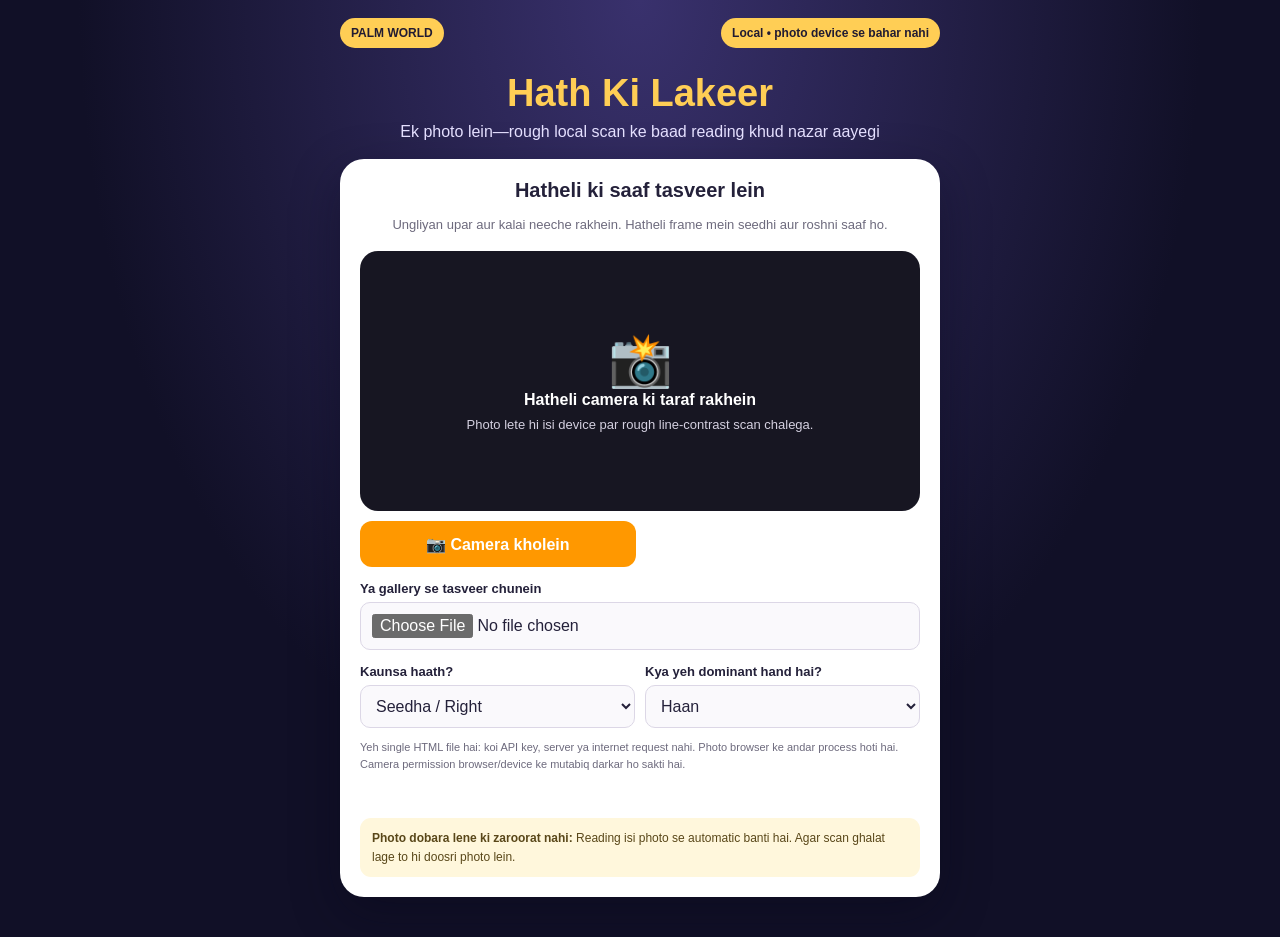
<file: index.html>
<!DOCTYPE html>
<html lang="ur">
<head>
<meta charset="UTF-8">
<meta name="viewport" content="width=device-width, initial-scale=1.0">
<meta name="theme-color" content="#171332">
<title>Palm World - Local Palm Guide</title>
<link rel="stylesheet" href="./styles.css">
</head>
<body>
<header class="top">
  <span class="badge">PALM WORLD</span>
  <span class="badge">Local • photo device se bahar nahi</span>
</header>
<main>
  <section class="hero">
    <h1>Hath Ki Lakeer</h1>
    <p>Ek photo lein—rough local scan ke baad reading khud nazar aayegi</p>
  </section>
  <section class="card" aria-labelledby="step-title">
    <div class="intro">
      <h2 id="step-title">Hatheli ki saaf tasveer lein</h2>
      <p>Ungliyan upar aur kalai neeche rakhein. Hatheli frame mein seedhi aur roshni saaf ho.</p>
    </div>
    <div class="camera-box">
      <div id="placeholder">
        <div class="emoji" aria-hidden="true">📸</div>
        <strong>Hatheli camera ki taraf rakhein</strong>
        <p>Photo lete hi isi device par rough line-contrast scan chalega.</p>
      </div>
      <video id="video" autoplay playsinline aria-label="Camera preview"></video>
      <img id="preview" alt="Aapki hatheli ki tasveer">
    </div>
    <div class="actions">
      <button class="btn btn-primary" id="cameraBtn" type="button">📷 Camera kholein</button>
      <button class="btn btn-capture hidden" id="captureBtn" type="button">✅ Photo lein</button>
      <button class="btn btn-secondary hidden" id="retakeBtn" type="button">↻ Doosri photo</button>
    </div>
    <div class="field">
      <label for="gallery">Ya gallery se tasveer chunein</label>
      <input id="gallery" type="file" accept="image/jpeg,image/png,image/webp" capture="environment">
    </div>
    <div class="row">
      <div class="field">
        <label for="hand">Kaunsa haath?</label>
        <select id="hand"><option value="right">Seedha / Right</option><option value="left">Ulta / Left</option></select>
      </div>
      <div class="field">
        <label for="dominant">Kya yeh dominant hand hai?</label>
        <select id="dominant"><option value="yes">Haan</option><option value="no">Nahi</option><option value="unknown">Maloom nahi</option></select>
      </div>
    </div>
    <p class="hint">Yeh single HTML file hai: koi API key, server ya internet request nahi. Photo browser ke andar process hoti hai. Camera permission browser/device ke mutabiq darkar ho sakti hai.</p>
    <p id="status" class="status" role="status" aria-live="polite"></p>
    <div id="loading" role="status">Tasveer ka local scan ho raha hai...</div>
    <section id="result" aria-live="polite">
      <h2>✨ Aapki rough palm reading</h2>
      <p id="mainText"></p>
      <div id="lineResults"></div>
      <p class="disclaimer">Zaroori: yeh trained AI ya haqiqi palm-line recognition nahi. Single image mein fixed ilaqon ka contrast check hota hai; roshni, angle, skin texture aur framing result badal sakte hain. Palmistry science ya mustaqbil ki peshgoi nahi. Love/shadi, sehat, umr ya paisay ke faislay is par na karein.</p>
    </section>
    <p class="notice"><strong>Photo dobara lene ki zaroorat nahi:</strong> Reading isi photo se automatic banti hai. Agar scan ghalat lage to hi doosri photo lein.</p>
  </section>
</main>
<canvas id="canvas" class="hidden"></canvas>
<script src="./app.js"></script>
</body>
</html>
</file>
<file: styles.css>
:root{color-scheme:dark;--bg:#111027;--panel:#fff;--ink:#24213a;--muted:#6d6a7d;--purple:#713ee5;--gold:#ffce55;--line:#e9e4f2}
*{box-sizing:border-box}
body{margin:0;min-height:100vh;padding:18px 14px 40px;background:radial-gradient(ellipse at top,#39316d 0,var(--bg) 62%);color:#fff;font-family:Arial,sans-serif}
button,input,select{font:inherit}
.top,.hero,.card{width:min(100%,600px);margin-inline:auto}
.top{display:flex;justify-content:space-between;align-items:center;gap:8px;font-size:12px;font-weight:700}
.badge{padding:8px 11px;border-radius:20px;background:#ffce55;color:#211b32;white-space:nowrap}
.hero{text-align:center;padding:24px 8px 18px}
.hero h1{margin:0;color:var(--gold);font-size:clamp(28px,8vw,38px)}
.hero p{margin:8px 0 0;color:#e5e0ff}
.card{padding:20px;background:var(--panel);color:var(--ink);border-radius:24px;box-shadow:0 16px 48px #08071866}
.intro{text-align:center;margin-bottom:16px}
.intro h2{margin:0 0 7px;font-size:20px}
.intro p,.hint{color:var(--muted);font-size:13px;line-height:1.55}
.camera-box{position:relative;display:grid;place-items:center;min-height:260px;overflow:hidden;border-radius:18px;background:#171622;text-align:center}
#video,#preview{display:none;width:100%;max-height:420px;object-fit:contain}
#placeholder{padding:26px 18px;color:#fff}
#placeholder .emoji{font-size:52px}
#placeholder p{margin:8px 0 0;color:#d4d0e0;font-size:13px}
.actions{display:grid;grid-template-columns:1fr 1fr;gap:9px;margin-top:10px}
.btn{width:100%;min-height:46px;padding:12px;border:0;border-radius:12px;font-weight:700;cursor:pointer}
.btn:focus-visible,select:focus-visible,input:focus-visible{outline:3px solid #ffbd3e;outline-offset:2px}
.btn-primary{background:#ff9800;color:#fff}
.btn-capture{background:#00a651;color:#fff}
.btn-secondary{background:#eee9f8;color:#35265b}
.field{margin-top:14px}
label{display:block;font-size:13px;font-weight:700}
input[type=file],select{width:100%;margin-top:6px;padding:11px;border:1px solid #dcd7e6;border-radius:10px;background:#faf9fc;color:var(--ink)}
.row{display:grid;grid-template-columns:1fr 1fr;gap:10px}
.section-title{margin:20px 0 4px;font-size:16px}
.status{min-height:20px;margin:10px 0 0;color:#51456c;font-size:13px;line-height:1.5}
.status.error{color:#a12727}
#loading{display:none;padding:16px;text-align:center;color:var(--purple);font-weight:700}
#result{display:none;margin-top:18px;padding:15px;border-radius:15px;background:#f8f4ff}
#result h2{margin:0;text-align:center;color:var(--purple);font-size:20px}
#mainText{font-size:14px;line-height:1.65}
.line-card{margin-top:10px;padding:12px;border:1px solid var(--line);border-radius:12px;background:#fff}
.line-card h3{margin:0 0 6px;color:var(--purple);font-size:15px}
.line-card p{margin:0;color:#39354a;font-size:13px;line-height:1.6}
.line-card .measure{margin-top:7px;color:#6d6a7d;font-size:11px}
.hint,.disclaimer{font-size:11px;color:var(--muted);line-height:1.55}
.notice{margin:14px 0 0;padding:11px 12px;border-radius:11px;background:#fff7dc;color:#594719;font-size:12px;line-height:1.55}
.hidden{display:none!important}
@media(max-width:380px){.top{font-size:10px}.badge{padding:7px 8px}.card{padding:15px}.actions{grid-template-columns:1fr}}
</file>
